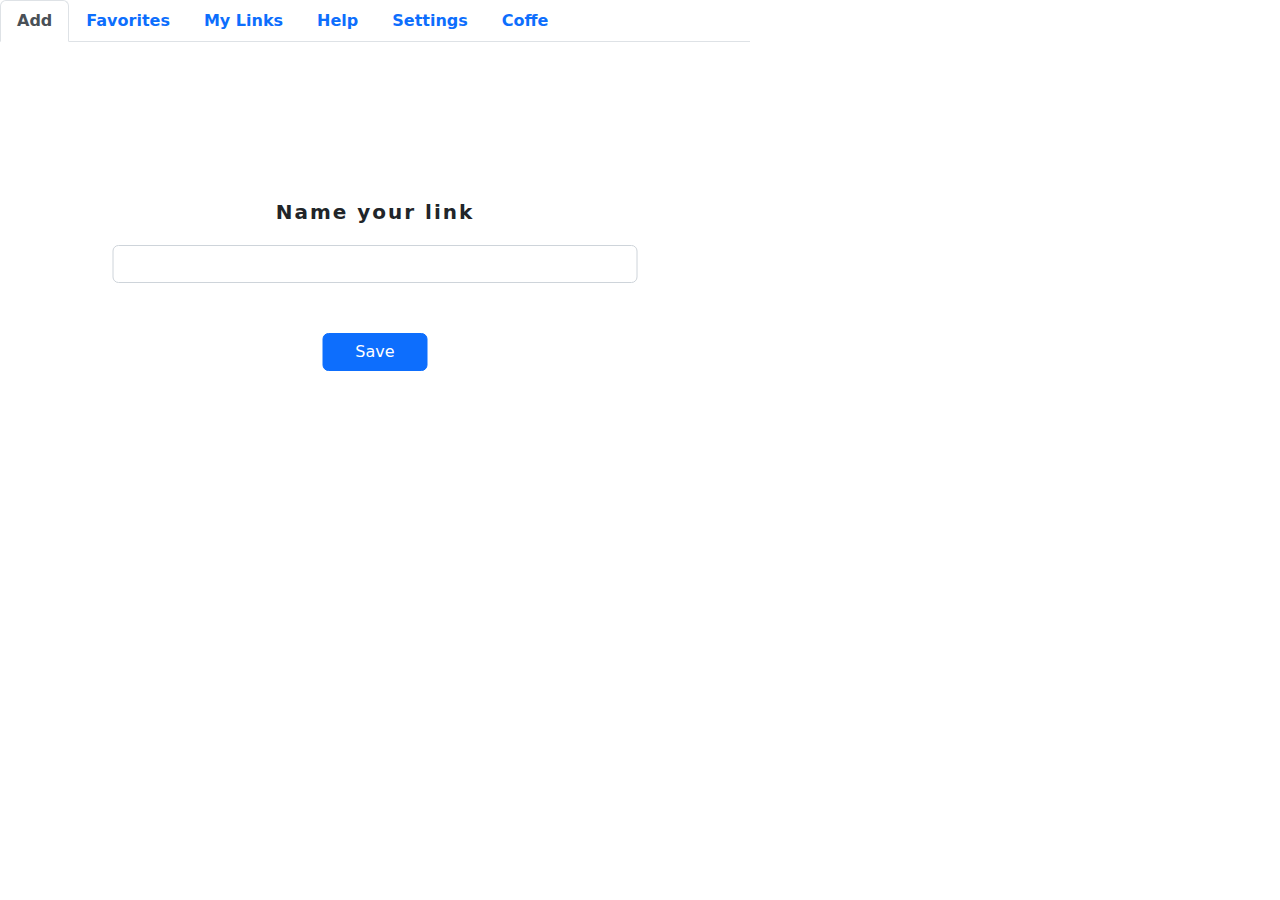
<file: index.html>
<!DOCTYPE html>
<html lang="pt-br">

<head>
    <meta charset="UTF-8">
    <meta name="viewport" content="width=device-width, initial-scale=1.0">

    <link href="bootstrap-5.2.0-beta1-dist/css/bootstrap.min.css" rel="stylesheet"
        integrity="sha384-0evHe/X+R7YkIZDRvuzKMRqM+OrBnVFBL6DOitfPri4tjfHxaWutUpFmBp4vmVor" crossorigin="anonymous">

    <link rel="stylesheet" href="style/style.css">

    <title>LinKeep</title>
</head>

<body>

    <ul class="nav nav-tabs" id="myTab" role="tablist">
        <li class="nav-item" role="presentation">
            <button class="nav-link active" id="add-tab" data-bs-toggle="tab" data-bs-target="#add-tab-pane"
                type="button" role="tab" aria-controls="add-tab-pane" aria-selected="true">Add</button>
        </li>
        <li class="nav-item" role="presentation">
            <button class="nav-link" id="favorites-tab" data-bs-toggle="tab" data-bs-target="#favorites-tab-pane"
                type="button" role="tab" aria-controls="favorites-tab-pane" aria-selected="false">Favorites</button>
        </li>
        <li class="nav-item" role="presentation">
            <button class="nav-link" id="my-links-tab" data-bs-toggle="tab" data-bs-target="#my-links-tab-pane"
                type="button" role="tab" aria-controls="my-links-tab-pane" aria-selected="false">My Links</button>
        </li>
        <li class="nav-item" role="presentation">
            <button class="nav-link" id="help-tab" data-bs-toggle="tab" data-bs-target="#help-tab-pane" type="button"
                role="tab" aria-controls="help-tab-pane" aria-selected="false">Help</button>
        </li>
        <li class="nav-item" role="presentation">
            <button class="nav-link" id="settings-tab" data-bs-toggle="tab" data-bs-target="#settings-tab-pane"
                type="button" role="tab" aria-controls="settings-tab-pane" aria-selected="false">Settings</button>
        </li>
        <li class="nav-item" role="presentation">
            <button class="nav-link" id="coffe-tab" data-bs-toggle="tab" data-bs-target="#coffe-tab-pane" type="button"
                role="tab" aria-controls="coffe-tab-pane" aria-selected="false">Coffe</button>
        </li>
    </ul>
    <div class="tab-content" id="myTabContent">

        <!-- TELA DE ADD -->

        <div class="tab-pane fade show active" id="add-tab-pane" role="tabpanel" aria-labelledby="add-tab" tabindex="0">
            <div id="cotainder-add-tab">
                <label for="exampleFormControlInput1" class="form-label">Name your link</label>
                <input type="text" class="form-control" id="input-name">
                <div id="mark-temporaly-link" style="display: none;">
                    <input type="checkbox" id="checkbox-temporaly-link">
                </div>
                <button class="btn btn-primary mb-3" id="bttn-save">Save</button>
            </div>
        </div>

        <!-- TELA DE ADD -->

        <!-- TELA DE FAVORITOS -->

        <div class="tab-pane fade" id="favorites-tab-pane" role="tabpanel" aria-labelledby="favorites-tab" tabindex="0">
            ...
        </div>

        <!-- TELA DE FAVORITOS -->

        <!-- TELA DE MEUS LINKS -->

        <div class="tab-pane fade" id="my-links-tab-pane" role="tabpanel" aria-labelledby="my-links-tab" tabindex="0">
            <ul id="my-tab-list">
            </ul>
        </div>

        <!-- TELA DE MEUS LINKS -->

        <!-- TELA DE AJUDA -->

        <div class="tab-pane fade" id="help-tab-pane" role="tabpanel" aria-labelledby="help-tab" tabindex="0">
            ...
        </div>

        <!-- TELA DE AJUDA -->

        <!-- TELA DE CONFIGURAÇÕES -->

        <div class="tab-pane fade" id="settings-tab-pane" role="tabpanel" aria-labelledby="settings-tab" tabindex="0">
            ...
        </div>

        <!-- TELA DE CONFIGURAÇÕES -->

        <!-- TELA DE DOAÇÃO -->

        <div class="tab-pane fade" id="coffe-tab-pane" role="tabpanel" aria-labelledby="coffe-tab" tabindex="0">
            ...
        </div>

        <!-- TELA DE DOAÇÃO -->

    </div>

    <script src="bootstrap-5.2.0-beta1-dist/js/bootstrap.bundle.min.js"
        integrity="sha384-pprn3073KE6tl6bjs2QrFaJGz5/SUsLqktiwsUTF55Jfv3qYSDhgCecCxMW52nD2"
        crossorigin="anonymous"></script>

    <script src="scripts/script.js"></script>
</body>

</html>
</file>
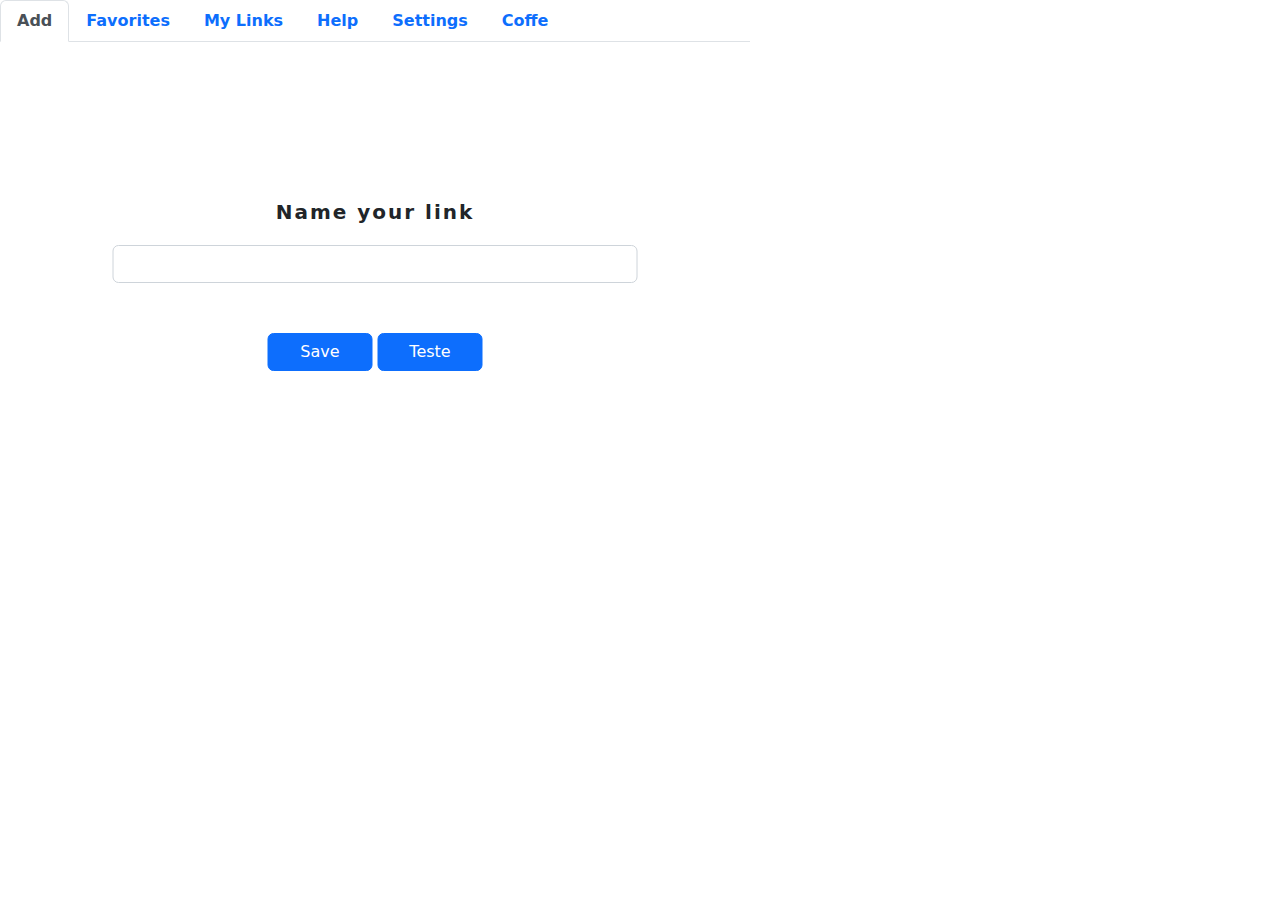
<file: front/index.html>
<!DOCTYPE html>
<html lang="pt-br">

<head>
    <meta charset="UTF-8">
    <meta name="viewport" content="width=device-width, initial-scale=1.0">

    <link href="bootstrap-5.2.0-beta1-dist/css/bootstrap.min.css" rel="stylesheet"
        integrity="sha384-0evHe/X+R7YkIZDRvuzKMRqM+OrBnVFBL6DOitfPri4tjfHxaWutUpFmBp4vmVor" crossorigin="anonymous">

    <link rel="stylesheet" href="style/style.css">

    <title>LinKeep</title>
</head>

<body>

    <ul class="nav nav-tabs" id="myTab" role="tablist">
        <li class="nav-item" role="presentation">
            <button class="nav-link active" id="add-tab" data-bs-toggle="tab" data-bs-target="#add-tab-pane"
                type="button" role="tab" aria-controls="add-tab-pane" aria-selected="true">Add</button>
        </li>
        <li class="nav-item" role="presentation">
            <button class="nav-link" id="favorites-tab" data-bs-toggle="tab" data-bs-target="#favorites-tab-pane"
                type="button" role="tab" aria-controls="favorites-tab-pane" aria-selected="false">Favorites</button>
        </li>
        <li class="nav-item" role="presentation">
            <button class="nav-link" id="my-links-tab" data-bs-toggle="tab" data-bs-target="#my-links-tab-pane"
                type="button" role="tab" aria-controls="my-links-tab-pane" aria-selected="false">My Links</button>
        </li>
        <li class="nav-item" role="presentation">
            <button class="nav-link" id="help-tab" data-bs-toggle="tab" data-bs-target="#help-tab-pane" type="button"
                role="tab" aria-controls="help-tab-pane" aria-selected="false">Help</button>
        </li>
        <li class="nav-item" role="presentation">
            <button class="nav-link" id="settings-tab" data-bs-toggle="tab" data-bs-target="#settings-tab-pane"
                type="button" role="tab" aria-controls="settings-tab-pane" aria-selected="false">Settings</button>
        </li>
        <li class="nav-item" role="presentation">
            <button class="nav-link" id="coffe-tab" data-bs-toggle="tab" data-bs-target="#coffe-tab-pane" type="button"
                role="tab" aria-controls="coffe-tab-pane" aria-selected="false">Coffe</button>
        </li>
    </ul>
    <div class="tab-content" id="myTabContent">

        <!-- TELA DE ADD -->

        <div class="tab-pane fade show active" id="add-tab-pane" role="tabpanel" aria-labelledby="add-tab" tabindex="0">
            <div id="cotainder-add-tab">
                <label for="exampleFormControlInput1" class="form-label">Name your link</label>
                <input type="text" class="form-control" id="input-name">
                <div id="mark-temporaly-link" style="display: none;">
                    <input type="checkbox" id="checkbox-temporaly-link">
                </div>
                <button class="btn btn-primary mb-3" id="bttn-save">Save</button>
                <button class="btn btn-primary mb-3" id="bttn-test">Teste</button>
            </div>
        </div>

        <!-- TELA DE ADD -->

        <!-- TELA DE FAVORITOS -->

        <div class="tab-pane fade" id="favorites-tab-pane" role="tabpanel" aria-labelledby="favorites-tab" tabindex="0">
            ...
        </div>

        <!-- TELA DE FAVORITOS -->

        <!-- TELA DE MEUS LINKS -->

        <div class="tab-pane fade" id="my-links-tab-pane" role="tabpanel" aria-labelledby="my-links-tab" tabindex="0">
            <ul id="my-tab-list">
            </ul>
        </div>

        <!-- TELA DE MEUS LINKS -->

        <!-- TELA DE AJUDA -->

        <div class="tab-pane fade" id="help-tab-pane" role="tabpanel" aria-labelledby="help-tab" tabindex="0">
            ...
        </div>

        <!-- TELA DE AJUDA -->

        <!-- TELA DE CONFIGURAÇÕES -->

        <div class="tab-pane fade" id="settings-tab-pane" role="tabpanel" aria-labelledby="settings-tab" tabindex="0">
            ...
        </div>

        <!-- TELA DE CONFIGURAÇÕES -->

        <!-- TELA DE DOAÇÃO -->

        <div class="tab-pane fade" id="coffe-tab-pane" role="tabpanel" aria-labelledby="coffe-tab" tabindex="0">
            ...
        </div>

        <!-- TELA DE DOAÇÃO -->

    </div>

    <script src="bootstrap-5.2.0-beta1-dist/js/bootstrap.bundle.min.js"
        integrity="sha384-pprn3073KE6tl6bjs2QrFaJGz5/SUsLqktiwsUTF55Jfv3qYSDhgCecCxMW52nD2"
        crossorigin="anonymous"></script>

    <script src="scripts/script.js"></script>
</body>

</html>
</file>
<file: style/style.css>
*{
    padding: 0px;
    margin: 0px;
    list-style: none;
}

body{
    width: 750px;
    height: 500px;
}

a{
    text-decoration: none;
    color: black;
}

a:hover{
    text-decoration: none;
    color: black;
}

.nav-link{
    font-weight: 800;
}

#add-tab-pane{
    width: 100%;
    height: 500px;
    position: relative;
}

#cotainder-add-tab{
    width: 70%;
    position: absolute;
    text-align: center;
    left: 50%;
    top: 50%;
    transform: translate(-50%, -50%);
}

#cotainder-add-tab label{
    font-size: 20px;
    font-weight: bolder;
    letter-spacing: 2px;
}

#cotainder-add-tab input{
    margin-top: 10px;
    margin-bottom: 50px;
}

#cotainder-add-tab button{
    width: 20%;
}



#my-links-tab-pane{
    width: 100%;
    height: 500px;
    padding: 10px;
    overflow-y: scroll;
}

#my-tab-list{
    padding: 0;
    width: 95%;
    margin: auto;
}

.my-tab{
    width: 100%;
    /* border: 1px solid black; */
    background-color: white;
    display: flex;
}

.my-tab:hover {

}

.my-tab:hover .tab-option-content{
    transform: translateX(0%);
    transition: 300ms;
}

.my-tab:hover .tab-link-content a{
    padding-left: 40px;
    transition: 300ms;
    border-bottom: 1px solid rgb(168, 168, 168); 
}

.tab-link-content a:hover{
    background-color: rgb(236, 236, 236);
    border-bottom-left-radius: 10px;
    border-top-left-radius: 10px;
}

.tab-link-content{
    height: 50px;
    width: 88%;
    overflow: hidden;
    font-size: 10px;
    z-index: 1000;
    background-color: white;
}

.tab-link-content a{
    height: 100%;
    display: flex;
    align-items: center;
}

.tab-link-content h2{
    font-size: 15px;
    margin: 0;
}

.tab-link-content img{
    height: 20px;
    margin-right: 10px;
}

.tab-option-content{
    width:12%;
    height: 50px;
    display: flex;
    padding-top: 2px;
    padding-bottom: 2px;
    align-items: center;
    border: 1px solid rgb(168, 168, 168);
    border-top-right-radius: 10px;
    border-bottom-right-radius: 10px;
    justify-content: space-around;
}

.tab-option-content{
    transform: translateX(-101%);
    transition: 300ms;
}

.option{
    border-radius: 10px;
    padding: 4px;
    cursor: pointer;
}

.option:hover{
    background-color: rgb(236, 236, 236);
}

.option img{
    width: 17px;
}
</file>
<file: front/style/style.css>
*{
    padding: 0px;
    margin: 0px;
    list-style: none;
}

body{
    width: 750px;
    height: 500px;
}

a{
    text-decoration: none;
    color: black;
}

a:hover{
    text-decoration: none;
    color: black;
}

.nav-link{
    font-weight: 800;
}

#add-tab-pane{
    width: 100%;
    height: 500px;
    position: relative;
}

#cotainder-add-tab{
    width: 70%;
    position: absolute;
    text-align: center;
    left: 50%;
    top: 50%;
    transform: translate(-50%, -50%);
}

#cotainder-add-tab label{
    font-size: 20px;
    font-weight: bolder;
    letter-spacing: 2px;
}

#cotainder-add-tab input{
    margin-top: 10px;
    margin-bottom: 50px;
}

#cotainder-add-tab button{
    width: 20%;
}



#my-links-tab-pane{
    width: 100%;
    height: 500px;
    padding: 10px;
    overflow-y: scroll;
}

#my-tab-list{
    padding: 0;
    width: 95%;
    margin: auto;
}

.my-tab{
    width: 100%;
    /* border: 1px solid black; */
    background-color: white;
    display: flex;
}

.my-tab:hover {

}

.my-tab:hover .tab-option-content{
    transform: translateX(0%);
    transition: 300ms;
}

.my-tab:hover .tab-link-content a{
    padding-left: 40px;
    transition: 300ms;
    border-bottom: 1px solid rgb(168, 168, 168); 
}

.tab-link-content a:hover{
    background-color: rgb(236, 236, 236);
    border-bottom-left-radius: 10px;
    border-top-left-radius: 10px;
}

.tab-link-content{
    height: 50px;
    width: 88%;
    overflow: hidden;
    font-size: 10px;
    z-index: 1000;
    background-color: white;
}

.tab-link-content a{
    height: 100%;
    display: flex;
    align-items: center;
}

.tab-link-content h2{
    font-size: 15px;
    margin: 0;
}

.tab-link-content img{
    height: 20px;
    margin-right: 10px;
}

.tab-option-content{
    width:12%;
    height: 50px;
    display: flex;
    padding-top: 2px;
    padding-bottom: 2px;
    align-items: center;
    border: 1px solid rgb(168, 168, 168);
    border-top-right-radius: 10px;
    border-bottom-right-radius: 10px;
    justify-content: space-around;
}

.tab-option-content{
    transform: translateX(-101%);
    transition: 300ms;
}

.option{
    border-radius: 10px;
    padding: 4px;
    cursor: pointer;
}

.option:hover{
    background-color: rgb(236, 236, 236);
}

.option img{
    width: 17px;
}
</file>
